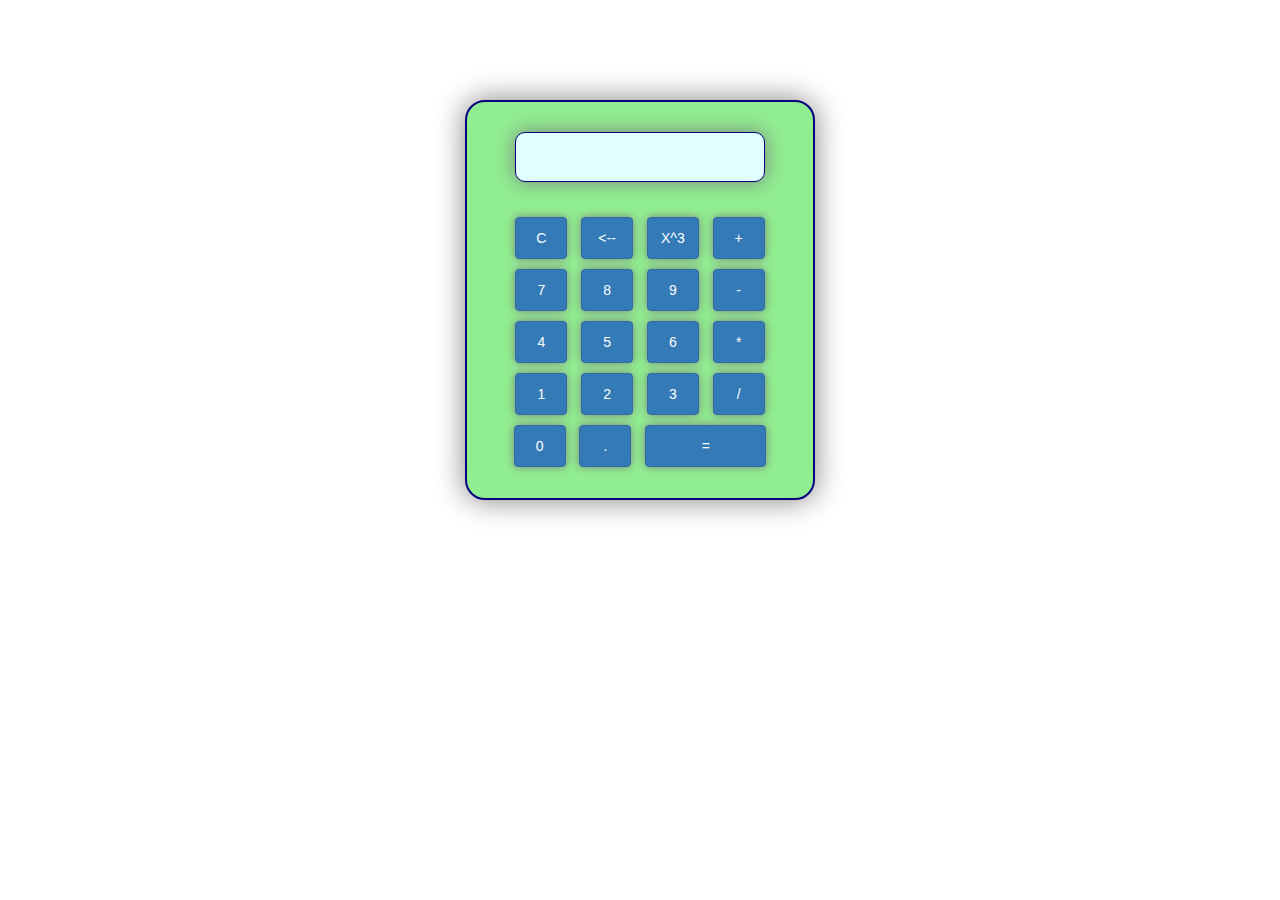
<file: calculator/index.html>
<!DOCTYPE html>

<html>

<head>
  <meta charset="utf-8">
  <meta name="viewport" content="width=device-width">

  <title>Calculator</title>

  <link href="https://maxcdn.bootstrapcdn.com/bootstrap/3.3.7/css/bootstrap.min.css" rel="stylesheet" integrity="sha384-BVYiiSIFeK1dGmJRAkycuHAHRg32OmUcww7on3RYdg4Va+PmSTsz/K68vbdEjh4u" crossorigin="anonymous">

  <link rel= "stylesheet" type= "text/css" href= "css/styles.css" />


</head>
<body>
  <div id= "calculator">

    <form>

      <div>
        <input type="text" id="display"/><br>

        <input type="button" class="btn btn-primary btn-md" onclick="addtoscreen('c')" value="C" />
        <input type="button" class="btn btn-primary btn-md" onclick="backspace()" value="<--"/>
        <input type="button" class="btn btn-primary btn-md" onclick="power(3)" value="X^3"/>
        <input type="button" class="btn btn-primary btn-md" onclick="addtoscreen('+')" value="+"/>
<br>
        <input type="button" class="btn btn-primary btn-md" onclick="addtoscreen('7')" value="7"/>
        <input type="button" class="btn btn-primary btn-md" onclick="addtoscreen('8')" value="8"/>
        <input type="button" class="btn btn-primary btn-md" onclick="addtoscreen('9')" value="9"/>
        <input type="button" class="btn btn-primary btn-md" onclick="addtoscreen('-')" value="-"/>
<br>
        <input type="button" class="btn btn-primary btn-md" onclick="addtoscreen('4')" value="4"/>
        <input type="button" class="btn btn-primary btn-md" onclick="addtoscreen('5')" value="5"/>
        <input type="button" class="btn btn-primary btn-md" onclick="addtoscreen('6')" value="6"/>
        <input type="button" class="btn btn-primary btn-md" onclick="addtoscreen('*')" value="*"/>
<br>
        <input type="button" class="btn btn-primary btn-md" onclick="addtoscreen('1')" value="1"/>
        <input type="button" class="btn btn-primary btn-md" onclick="addtoscreen('2')" value="2"/>
        <input type="button" class="btn btn-primary btn-md" onclick="addtoscreen('3')" value="3"/>
        <input type="button" class="btn btn-primary btn-md" onclick="addtoscreen('/')" value="/"/>
<br>
        <input type="button" class="btn btn-primary btn-md" onclick="addtoscreen('0')" value="0"/>
        <input type="button" class="btn btn-primary btn-md" onclick="addtoscreen('.')" value="."/>
        <input type="button" class="btn btn-primary btn-md" id= "equal" onclick="answer()" value="="/>

        </div>


    </form>
   </div>

    <script src="js/scripts.js"></script>
    <script src="https://code.jquery.com/jquery-3.1.0.js"></script>
    <script src="https://maxcdn.bootstrapcdn.com/bootstrap/3.3.7/js/bootstrap.min.js">      integrity="sha384-Tc5IQib027qvyjSMfHjOMaLkfuWVxZxUPnCJA7l2mCWNIpG9mGCD8wGNIcPD7Txa" crossorigin="anonymous"></script>

  </body>
</html>
</file>
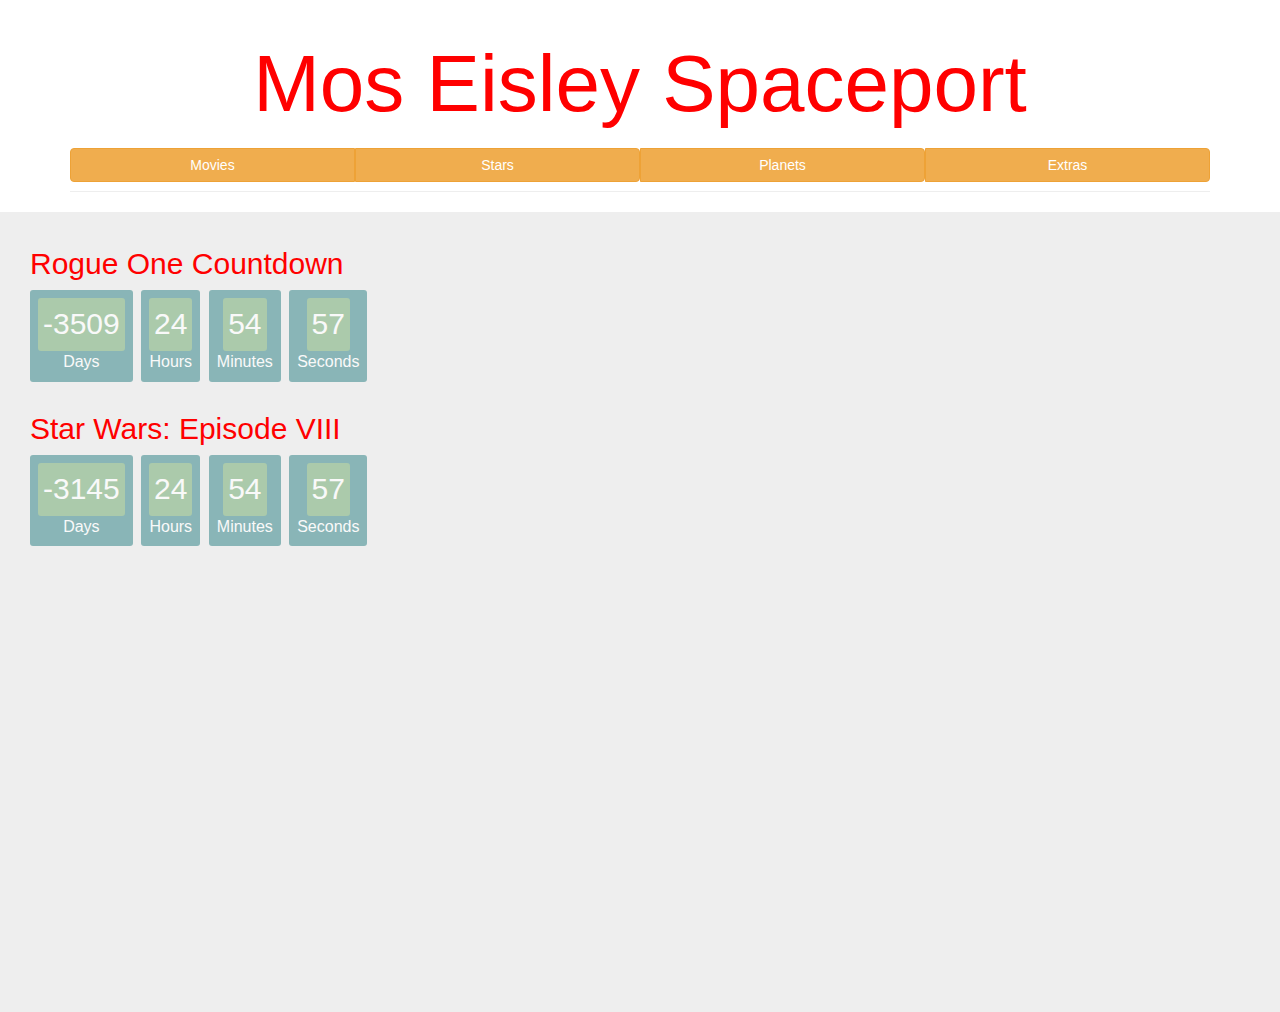
<file: mos eisley spaceport/index.html>
<!DOCTYPE html>
<html lang="en">
<head>
  <meta charset="UTF-8">
  <meta name="viewport" content="width=device-width, initial-scale=1.0">
  <meta http-equiv="X-UA-Compatible" content="ie=edge">
  <title>Mos Eisley Spaceport</title>

  <script type="text/javascript" src="js/scripts.js"></script>
  <!-- bootstrap css -->
  <link rel="stylesheet" href="lib/css/bootstrap.min.css" />
  <!-- custom css -->
  <link rel="stylesheet" type="text/css" href="css/styles.css" />
</head>

<body>
  <!-- header and navbar -->
  <div class="container-fluid" id="header" >
    <div class="container">
      <div class="page-header">
        <h1 class="head-text">Mos Eisley Spaceport</h1>
        <div class="btn-group btn-group-justified">
          <a href="#" class="btn btn-warning" data-toggle="modal" data-target="#movieModal">Movies</a>
            <div id="movieModal" class="modal fade" role="dialog">
            <div class="modal-dialog">
              <div class="modal-content">
      <div class="modal-header">
        <button type="button" class="close" data-dismiss="modal">&times;</button>
        <h4 class="modal-title">Modal Header</h4>
      </div>
      <div class="modal-body">
        <p>Some text in the modal.</p>
      </div>
      <div class="modal-footer">
        <button type="button" class="btn btn-default" data-dismiss="modal">Close</button>
      </div>
    </div>


            </div>
            </div>

          <a href="#" class="btn btn-warning  dropdown-toggle" type="button" data-toggle="dropdown">Stars</a>
          <a href="#" class="btn btn-warning  dropdown-toggle" type="button" data-toggle="dropdown">Planets</a>
          <a href="#" class="btn btn-warning  dropdown-toggle" type="button" data-toggle="dropdown">Extras</a>
        </div>
      </div>
    </div>
  </div>
  <!-- jumbotron and countdown timers-->
  <div class="jumbotron">
    <!-- Rogue One countdown -->

        <div class="container-clock">
          <h2>Rogue One Countdown</h2>
          <div id="clockdiv" class= "clock">
            <div>
              <span class="days"></span>
              <div class="smalltext">Days</div>
            </div>
            <div>
              <span class="hours"></span>
              <div class="smalltext">Hours</div>
            </div>
            <div>
              <span class="minutes"></span>
              <div class="smalltext">Minutes</div>
            </div>
            <div>
              <span class="seconds"></span>
              <div class="smalltext">Seconds</div>
            </div>
          </div>
        </div>


      <!--starwar VIII countdown -->

        <div class="sw-container-clock">
          <h2>Star Wars: Episode VIII</h2>
          <div id="swclockdiv" >
            <div>
              <span class="days"></span>
              <div class="smalltext">Days</div>
            </div>
            <div>
              <span class="hours"></span>
              <div class="smalltext">Hours</div>
            </div>
            <div>
              <span class="minutes"></span>
              <div class="smalltext">Minutes</div>
            </div>
            <div>
              <span class="seconds"></span>
              <div class="smalltext">Seconds</div>
            </div>
          </div>
        </div>

    </div>




  <script src="js/scripts.js"></script>
  <script src="https://code.jquery.com/jquery-3.1.0.js"></script>
  <script src="https://maxcdn.bootstrapcdn.com/bootstrap/3.3.7/js/bootstrap.min.js">      integrity="sha384-Tc5IQib027qvyjSMfHjOMaLkfuWVxZxUPnCJA7l2mCWNIpG9mGCD8wGNIcPD7Txa" crossorigin="anonymous"></script>

</body>
</html>
</file>
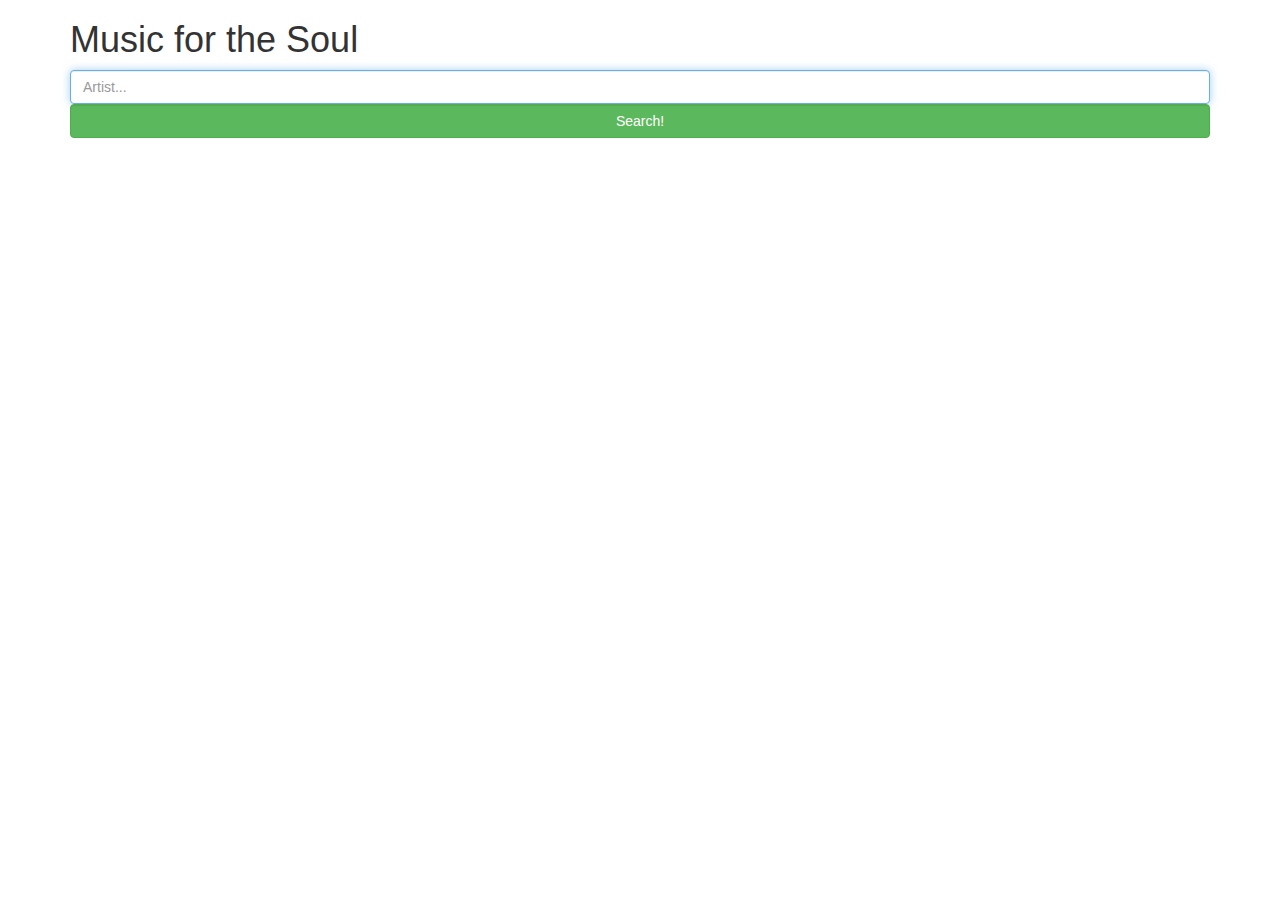
<file: music/index.html>
<!DOCTYPE html>
<html lang="en">
<head>
  <meta charset="UTF-8">
  <meta name="viewport" content="width=device-width, initial-scale=1.0">
  <meta http-equiv="X-UA-Compatible" content="ie=edge">
  <title>Music</title>

  <!-- Bootstrap CSS -->
  <link rel="stylesheet" href="lib/bootstrap-3.3.7/css/bootstrap.min.css">

  <!-- Custom CSS -->
  <link rel="stylesheet" href="css/styles.css">

</head>
<body>

  <div class="container">


    <h1>Music for the Soul</h1>

    <input id="query" type="text" class="form-control" autofocus placeholder="Artist...">

    <div id="search-btn" class="btn btn-success form-control">Search!</div>

    <div id="progress-bar"></div>

    <div id="headline"></div>

    <div id="artist-container"></div>

  </div>

  <!-- jQuery -->
  <script src="lib/bootstrap-3.3.7/js/jquery-3.1.1.min.js" charset="utf-8"></script>

  <!-- Bootstrap JS -->
  <script src="lib/bootstrap-3.3.7/js/bootstrap.min.js" charset="utf-8"></script>

  <!-- Custom JS -->
  <script src="js/scripts.js" charset="utf-8"></script>

</body>
</html>
</file>
<file: calculator/css/styles.css>
#calculator {
  border:2px solid navy;
  border-radius: 20px;
  text-align: center;
  background: lightgreen;
  width: 350px;
  height: 400px;
  margin: 100px auto;
  box-shadow: 0 0 30px gray;
  }

#display {
  width: 250px;
  height: 50px;
  border: 1px solid navy;
  border-radius: 10px;
  background: lightcyan;
  margin: 30px auto;
  box-shadow: 0 0 20px gray;
  font-size: 35px;
  font-family: verdana;
  }

.btn {
  width: 15%;
  margin: 5px;
  padding: 10px;
  cursor: pointer;
  box-shadow: 0 0 10px gray;
}


#equal {
  width: 35%;
  margin: 5px;
  padding: 10px;
  cursor: pointer;

}
</file>
<file: mos eisley spaceport/css/styles.css>
body {
      position: relative;
  }
  .affix {
      top:0;
      width: 100%;
      z-index: 9999 !important;
  }
  .navbar {
      margin-bottom: 0px;
  }

  .affix ~ .container-fluid {
     position: relative;
     top: 50px;
  }
  #section1 {
    padding-top:50px;
    height:500px;
    color: #fff;
    background-color: #1E88E5;
}
  #section2 {
    padding-top:50px;
    height:500px;
    color: #fff;
    background-color: #673ab7;
}
  #section3 {
    padding-top:50px;
    height:500px;
    color: #fff;
    background-color: #ff9800;
}
  #section41 {
    padding-top:50px;
    height:500px;
    color: #fff;
    background-color: #00bcd4;
}
  #section42 {
    padding-top:50px;
    height:500px;
    color: #fff;
    background-color: #009688;
}

#header {
  background-image: url("http://d5qsyj6vaeh11.cloudfront.net/images/destinations/star%20wars/star-wars-landing/SW-node-Background.jpg");

}

.head-text {
  color: red;
  font-size:80px;
  text-align: center;
}


.jumbotron {
  background-image: url("http://media.moddb.com/images/mods/1/23/22334/auto/7773769005_star-wars.jpg");
  background-size: 100%;
  height: 800px;
  margin-bottom: 0;
  padding-top: 15px;
}

h1{
  color: #396;
  font-weight: 100;
  font-size: 40px;
  margin: 40px 0px 20px;
}

#clockdiv {
    font-family: sans-serif;
    color: #fff;
    display: inline-block;
    font-weight: 100;
    text-align: center;
    font-size: 30px;
}
.container-clock {
  color: red;
  text-align: left;
  margin-left: 30px;
}

#clockdiv > div{
    padding: 8px;
    border-radius: 3px;
    background: #5f9ea0;
    display: inline-block;
    opacity: 0.7;
}

#clockdiv div > span{
    padding: 5px;
    border-radius: 3px;
    background: #8fbc8f;
    display: inline-block;
}

.smalltext{
    padding-top: 0px;
    font-size: 16px;
}

#swclockdiv {
    font-family: sans-serif;
    color: #fff;
    display: inline-block;
    font-weight: 100;
    text-align: center;
    font-size: 30px;
}
.sw-container-clock {
  color: red;
  text-align:left;
  margin: 30px;
}

#swclockdiv > div{
    padding: 8px;
    border-radius: 3px;
    background: #5f9ea0;
    display: inline-block;
    opacity: 0.7;
}

#swclockdiv div > span{
    padding: 5px;
    border-radius: 3px;
    background: #8fbc8f;
    display: inline-block;
}

.smalltext{
    padding-top: 0px;
    font-size: 16px;
}
</file>
<file: music/css/styles.css>
.icon {
  height: 50px;
}

.album {
  height: 100px;
}
</file>
